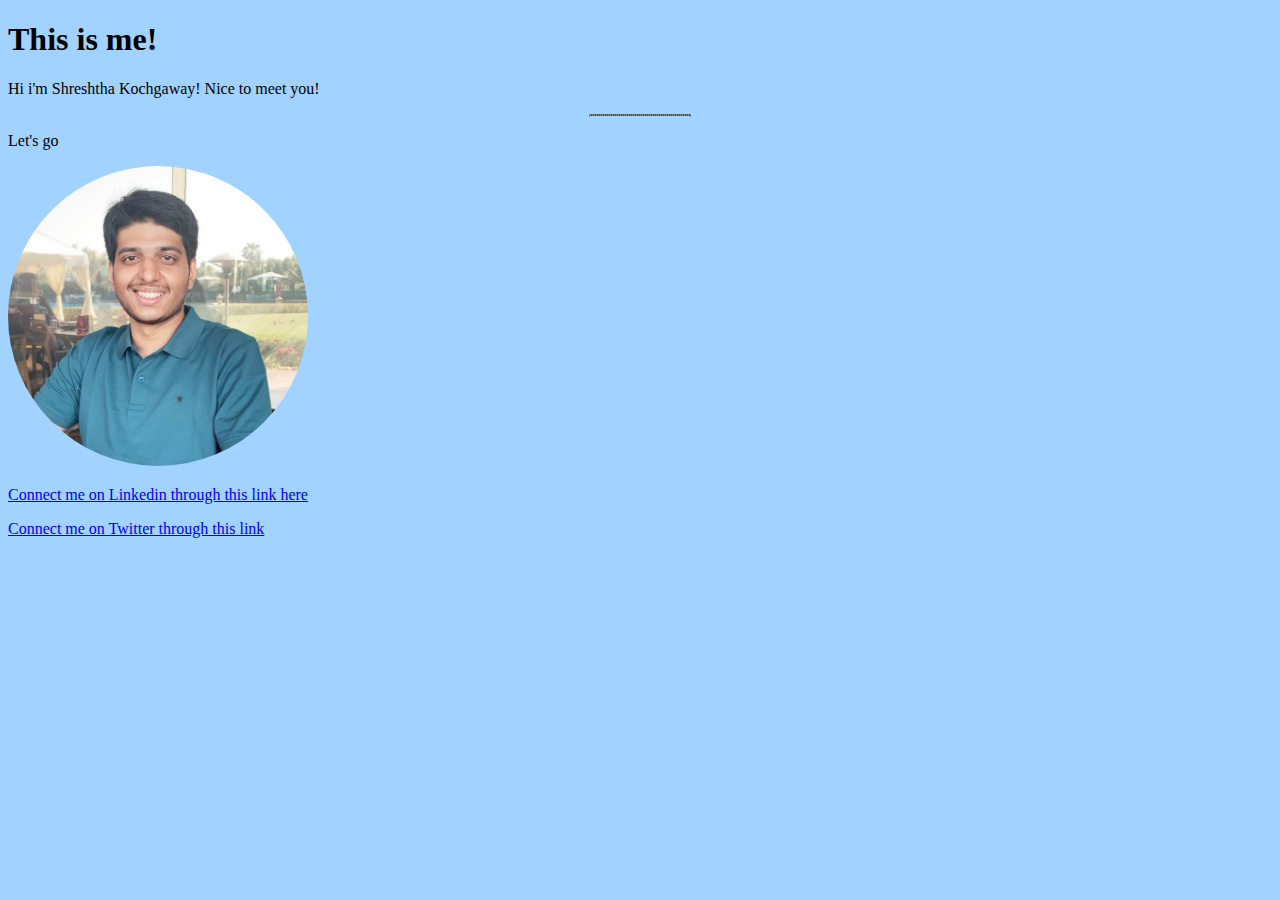
<file: index.html>
<!DOCTYPE html>
<html lang="en">
<head>
    <meta charset="UTF-8">
    <meta http-equiv="X-UA-Compatible" content="IE=edge">
    <meta name="resume about myself" content="width=device-width, initial-scale=1.0">
    <title>My personal resume</title>
    <link rel="stylesheet" href="styles.css">
</head>
<body>
    <h1><centre> This is me!</h1></centre>
    <p>
        Hi i'm Shreshtha Kochgaway! Nice to meet you!
        <hr>
    </p>
    <p>
        Let's go 
    </p>
    <img src="Photo personal.png" width="300" height="300" alt="Error in the message">
    <p>
    <a href="https://www.linkedin.com/in/shreshtha-kochgaway-088422187/"> Connect me on Linkedin through this link here</a>
    </p>
    <p>
        <!--comment out the line like this-->
    <a href="https://twitter.com/ShreshthaKochg1">Connect me on Twitter through this link</a>
</p>
</body>
</html>
</file>
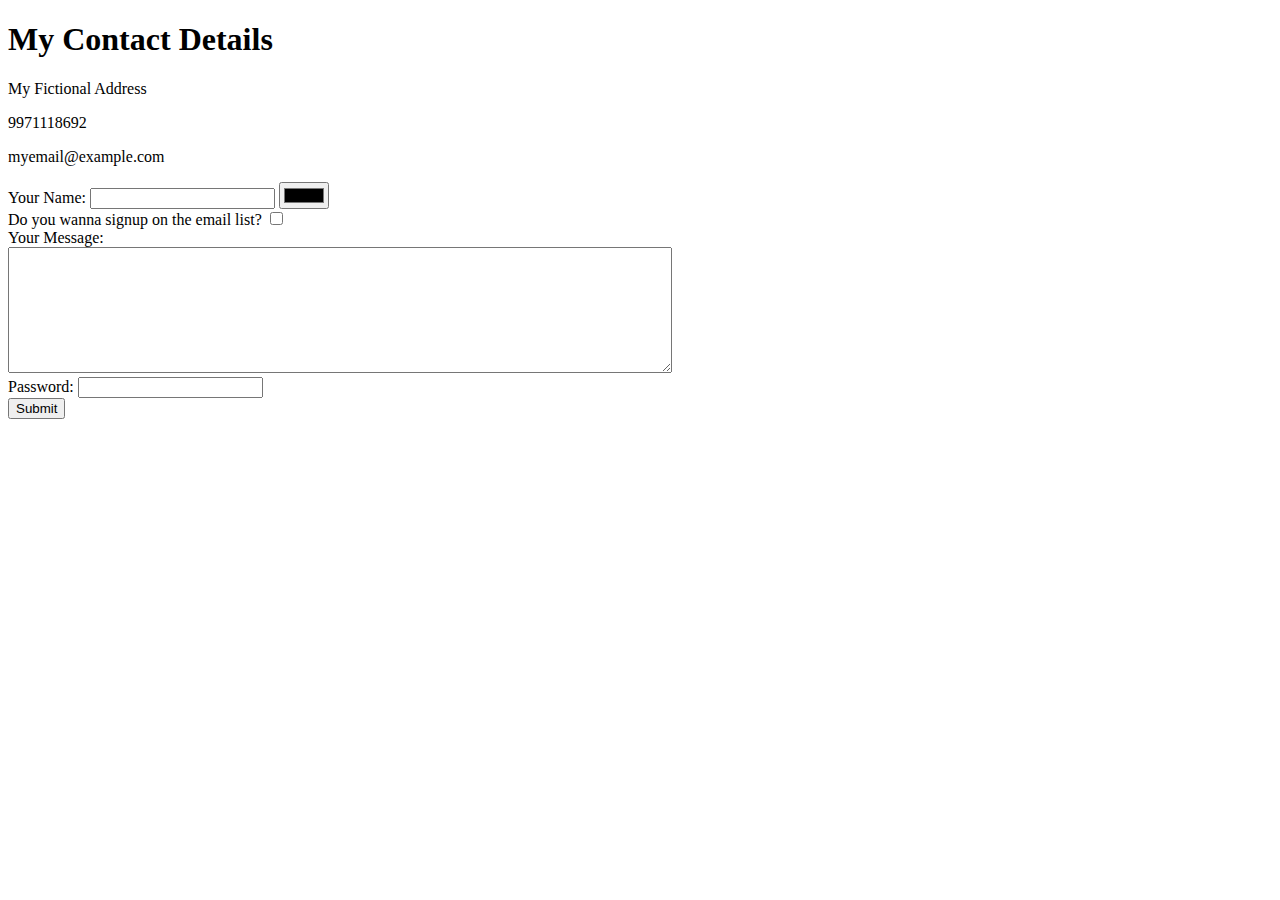
<file: contactme.html>
<!DOCTYPE html>
<html lang="en">
<head>
    <meta charset="UTF-8">
    <meta http-equiv="X-UA-Compatible" content="IE=edge">
    <meta name="viewport" content="width=device-width, initial-scale=1.0">
    <title>Contact me now</title>
</head>
<body>
    <h1>My Contact Details</h1>
    <p>My Fictional Address</p>
    <p>9971118692</p>
    <p>myemail@example.com</p>
    <form class="" action="index.html" method="post">
        <label>Your Name:</label><!--To add the text use label tags in forms-->
        <input type="text" name="" value=""><!--To put a textbox after your name and without a line break-->
        <input type="color" name="color" value=""><!--To add a color picker--><br>
        <label>Do you wanna signup on the email list?</label>
        <input type="checkbox" name="" value=""><!--To add a checkbox--><br>
        <label>Your Message:</label><br>
        <textarea name="name" rows="8" cols="80"></textarea><br>
        <!--To add text box to write comments from the user, also has a closing tag-->
        <label>Password:</label>
        <input type="password" name=""><br><!--To add a password area-->
        <input type="submit" name=""><!--For putting a submit button-->


    </form>
</body>
</html>
</file>
<file: styles.css>
body{
    background-color: #A2D2FF;
 }
 hr{
     background-color: red;         
     border-style: dotted;
     height:0px;
     width: 100px;
     
 }
 img{
     border-radius: 50%;
 }
</file>
